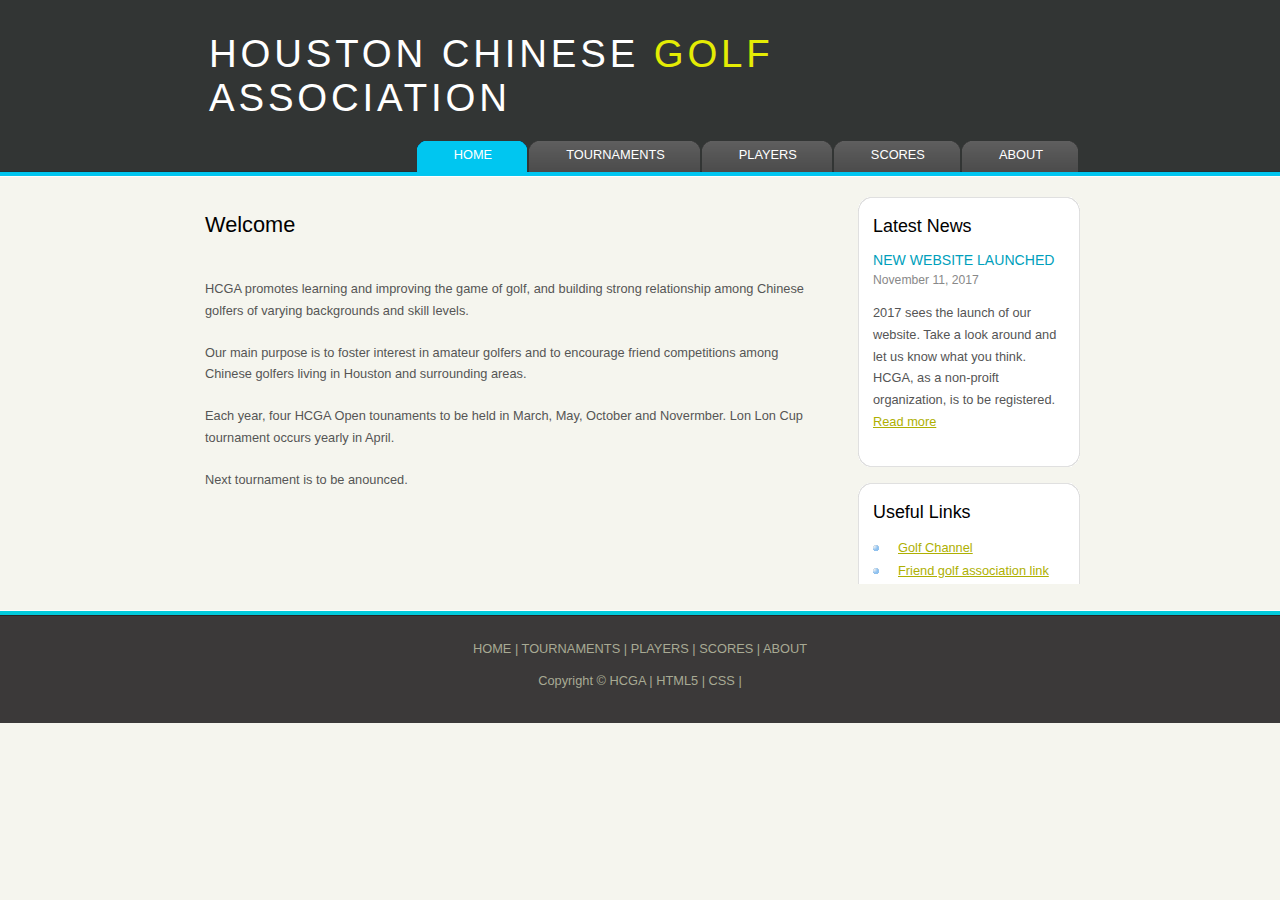
<file: hcgolf/index.html>
<!DOCTYPE HTML>
<html>

<head>
  <title>Houston Chinese Golf Association</title>
  <meta name="description" content="website description" />
  <meta name="keywords" content="website keywords, website keywords" />
  <meta http-equiv="content-type" content="text/html; charset=windows-1252" />
  <link rel="stylesheet" type="text/css" href="style/style.css" />
</head>

<body>
  <div id="main">
    <div id="header">
      <div id="logo">
        <div id="logo_text">
          <!-- class="logo_colour", allows you to change the colour of the text -->

          <h1><a href="index.html">HOUSTON CHINESE <span class="logo_colour"> GOLF </span>ASSOCIATION </a></h1>

           <!-- <<h2>Read. Discuss. Reward.</h2> -->
        </div>
      </div>
      <div id="menubar">
        <ul id="menu">
          <!-- put class="selected" in the li tag for the selected page - to highlight which page you're on -->
		  
         <li class="selected"><a href="index.html">HOME</a></li>  
          <li ><a href="tournaments.php">TOURNAMENTS</a></li>
		  <li><a href="players.html">PLAYERS</a></li>
		  <li><a href="scores.php">SCORES</a></li>
          <li><a href="about.html">ABOUT</a></li>
		  
        </ul>
      </div>
    </div>
    <div id="content_header"></div>
    <div id="site_content">
      <div id="sidebar_container">
        <div class="sidebar">
          <div class="sidebar_top"></div>
          <div class="sidebar_item">
            <!-- insert your sidebar items here -->
            <h3>Latest News</h3>
            <h4>New Website Launched</h4>
            <h5>November 11, 2017</h5>
            <p>2017 sees the launch of our website. Take a look around and let us know what 
			you think.<br />
            HCGA, as a non-proift organization, is to be registered. 
                  <a href="#">Read more</a></p>
          </div>
          <div class="sidebar_base"></div>
        </div>
        <div class="sidebar">
          <div class="sidebar_top"></div>
          <div class="sidebar_item">
            <h3>Useful Links</h3>
            <ul>
              <li><a href="http://www.golfchannel.com/">Golf Channel</a></li>
              <li><a href="http://www.golf.com/">Friend golf association link</a></li>
 
            </ul>
          </div>
		  
		  <!--
          <div class="sidebar_base"></div>
        </div>
		
		
        <div class="sidebar">
          <div class="sidebar_top"></div>
		  
          <div class="sidebar_item">
            <h3>Search</h3>
            <form method="post" action="#" id="search_form">
              <p>
                <input class="search" type="text" name="search_field" value="Enter keywords....." />
                <input name="search" type="image" style="border: 0; margin: 0 0 -9px 5px;" src="style/search.png" alt="Search" title="Search" />
              </p>
            </form>
          </div>
          <div class="sidebar_base"></div>
		  
		  -->
        </div>
      </div>
      <div id="content">
        <!-- insert the page content here -->
        <h1>Welcome </h1>
        <p>  
		<!--
		<a href="javascript:window.external.addFavorite('http://http://98.194.38.12:8080/hcgolf/index.html','Houston Chinese Golf Association');">
           Bookmark this page</a>.
                  -->
		</p>
        
		<p> 

HCGA promotes learning and improving the game of golf, and building strong relationship among Chinese golfers of varying backgrounds and skill levels.  </p>
       
                <p>Our main purpose is to foster interest in amateur golfers and to encourage friend competitions among Chinese golfers living in Houston and surrounding areas.
               </p>
		
  <p> Each year, four HCGA Open tounaments to be held in March, May, October and Novermber. Lon Lon Cup tournament occurs yearly in April.  </p> 

               <p>Next tournament is to be anounced.</p> 
    

             
		 
      </div>
    </div>
    <div id="content_footer"></div>
    <div id="footer">

      <p><a href="index.html">HOME</a> | 
	  
	 
	  <a href="tournaments.php">TOURNAMENTS </a> |
	   <a href="players.html">PLAYERS</a> | 
	    <a href="scores.php">SCORES</a> | 
	   <a href="about.html">ABOUT</a></p>
	   
	   
      <p>Copyright &copy; HCGA | <a href="https://www.w3.org/TR/html5/">HTML5</a> | 
	  <a href="https://www.w3schools.com/html/html_css.asp">CSS</a> |
	   
	   
    </div>
  </div>
</body>
</html>
</file>
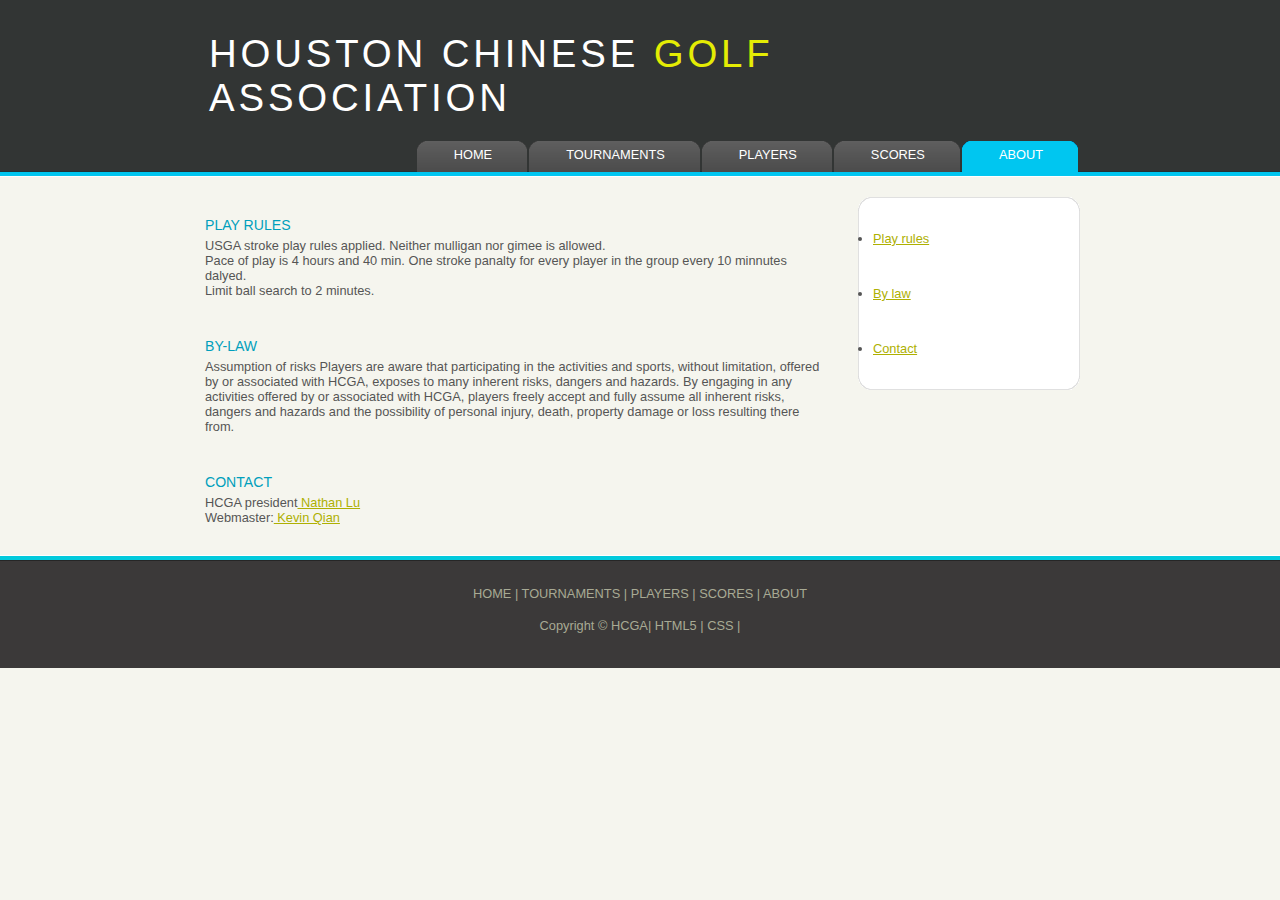
<file: hcgolf/about.html>
<!DOCTYPE HTML>
<html>

<head>
  <title>HOUSTON CHINESE GOLF ASSOCIATION</title>
  <meta name="description" content="website description" />
  <meta name="keywords" content="website keywords, website keywords" />
  <meta http-equiv="content-type" content="text/html; charset=windows-1252" />
  <link rel="stylesheet" type="text/css" href="style/style.css" />
</head>

<body>
  <div id="main">
    <div id="header">
      <div id="logo">
        <div id="logo_text">
          <!-- class="logo_colour", allows you to change the colour of the text -->
          <h1><a href="index.html">HOUSTON CHINESE <span class="logo_colour"> GOLF </span>ASSOCIATION </a></h1>
           <!-- <<h2>Read. Discuss. Reward.</h2> -->
        </div>
      </div>
      <div id="menubar">
        <ul id="menu">
          <!-- put class="selected" in the li tag for the selected page - to highlight which page you're on -->
		  
		   <li ><a href="index.html">HOME</a></li>  
          <li ><a href="tournaments.php">TOURNAMENTS</a></li>
		  <li><a href="players.html">PLAYERS</a></li>
		  <li ><a href="scores.php">SCORES</a></li>
          <li class="selected"><a href="about.html">ABOUT</a></li>
		  
        </ul>
      </div>
    </div>
    <div id="content_header"></div>
    <div id="site_content">
      <div id="sidebar_container">
        <div class="sidebar">
          <div class="sidebar_top"></div>
          <div class="sidebar_item">
            <!-- insert your sidebar items here 
            <h3>Latest News</h3>
            <h4>New Website Launched</h4>
          
            <h5>Play rules</h5> -->

            <p> <li> <a href="about.html">Play rules</a> </li></p> 
          <p> <li> <a href="about.html">By law</a> </li></p> 
          <p> <li> <a href="about.html">Contact</a> </li></p> 
          </div>
          <div class="sidebar_base"></div>
        </div>
      
         


         
      </div>
      <div id="content">

        <!-- insert the page content here -->
 
  <p>   <h4>Play rules</h4> 

  <li> USGA stroke play rules applied. Neither mulligan nor gimee is allowed.  </li>
<li> Pace of play is 4 hours and 40 min. One stroke panalty for every player in the group every 10 minnutes dalyed.  </li>
 <li> Limit ball search to 2 minutes. </li>
  </p>

  <p>   <h4>By-law</h4>   
<li>Assumption of risks
Players are aware that participating in the activities and sports, without limitation, offered by or associated with HCGA, exposes to many inherent risks, dangers and hazards. By engaging in any activities offered by or associated with HCGA, players freely accept and fully assume all inherent risks, dangers and hazards and the possibility of personal injury, death, property damage or loss resulting there from. </li>

 </p>

 <P>
 <h4>Contact </h4> 
 
 HCGA president<a href="mailto:nathan.y.lu@gmail.com"> Nathan Lu </a> <BR>
 Webmaster:<a href="mailto:youwen_qian@yahoo.com"> Kevin Qian</a></P>  
 
 
       
	 
                 
		 
      </div>
    </div>
    <div id="content_footer"></div>
    <div id="footer">
	
      <p><a href="index.html">HOME</a> | 
	  
	 
	  <a href="tournaments.php">TOURNAMENTS </a> |
	   <a href="players.html">PLAYERS</a> | 
	    <a href="scores.php">SCORES</a> | 
	   <a href="about.html">ABOUT</a></p>
	   
	   
      <p>Copyright &copy; HCGA| <a href="https://www.w3.org/TR/html5/">HTML5</a> | 
	  <a href="https://www.w3schools.com/html/html_css.asp">CSS</a> |
	   
	   
    </div>
  </div>
</body>
</html>
</file>
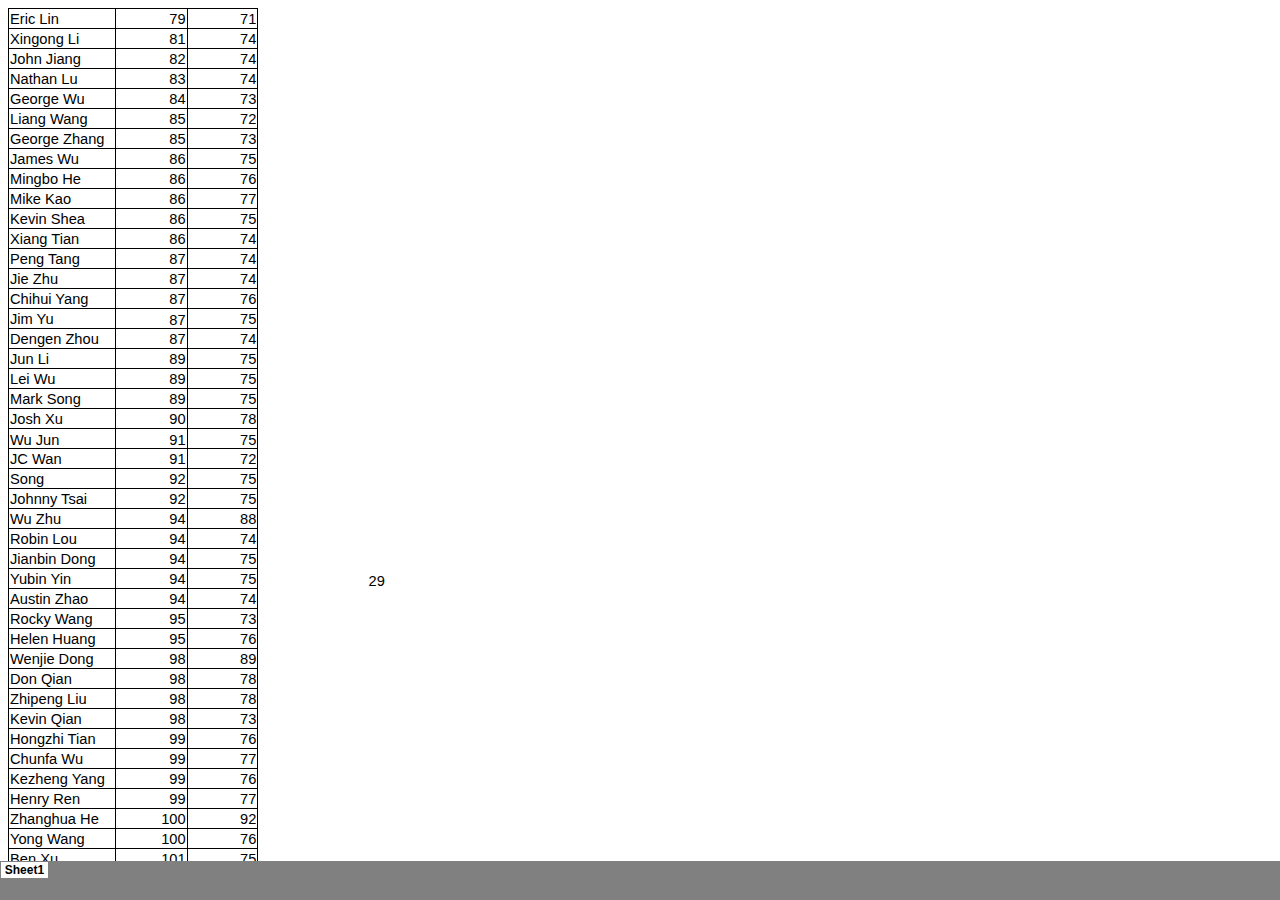
<file: hcgolf/Scores/score10212018.htm>
<html xmlns:v="urn:schemas-microsoft-com:vml"
xmlns:o="urn:schemas-microsoft-com:office:office"
xmlns:x="urn:schemas-microsoft-com:office:excel"
xmlns="http://www.w3.org/TR/REC-html40">

<head>
<meta name="Excel Workbook Frameset">
<meta http-equiv=Content-Type content="text/html; charset=windows-1252">
<meta name=ProgId content=Excel.Sheet>
<meta name=Generator content="Microsoft Excel 15">
<link rel=File-List href="score10212018_files/filelist.xml">
<![if !supportTabStrip]>
<link id="shLink" href="score10212018_files/sheet001.htm">

<link id="shLink">

<script language="JavaScript">
<!--
 var c_lTabs=1;

 var c_rgszSh=new Array(c_lTabs);
 c_rgszSh[0] = "Sheet1";



 var c_rgszClr=new Array(8);
 c_rgszClr[0]="window";
 c_rgszClr[1]="buttonface";
 c_rgszClr[2]="windowframe";
 c_rgszClr[3]="windowtext";
 c_rgszClr[4]="threedlightshadow";
 c_rgszClr[5]="threedhighlight";
 c_rgszClr[6]="threeddarkshadow";
 c_rgszClr[7]="threedshadow";

 var g_iShCur;
 var g_rglTabX=new Array(c_lTabs);

function fnGetIEVer()
{
 var ua=window.navigator.userAgent
 var msie=ua.indexOf("MSIE")
 if (msie>0 && window.navigator.platform=="Win32")
  return parseInt(ua.substring(msie+5,ua.indexOf(".", msie)));
 else
  return 0;
}

function fnBuildFrameset()
{
 var szHTML="<frameset rows=\"*,18\" border=0 width=0 frameborder=no framespacing=0>"+
  "<frame src=\""+document.all.item("shLink")[0].href+"\" name=\"frSheet\" noresize>"+
  "<frameset cols=\"54,*\" border=0 width=0 frameborder=no framespacing=0>"+
  "<frame src=\"\" name=\"frScroll\" marginwidth=0 marginheight=0 scrolling=no>"+
  "<frame src=\"\" name=\"frTabs\" marginwidth=0 marginheight=0 scrolling=no>"+
  "</frameset></frameset><plaintext>";

 with (document) {
  open("text/html","replace");
  write(szHTML);
  close();
 }

 fnBuildTabStrip();
}

function fnBuildTabStrip()
{
 var szHTML=
  "<html><head><style>.clScroll {font:8pt Courier New;color:"+c_rgszClr[6]+";cursor:default;line-height:10pt;}"+
  ".clScroll2 {font:10pt Arial;color:"+c_rgszClr[6]+";cursor:default;line-height:11pt;}</style></head>"+
  "<body onclick=\"event.returnValue=false;\" ondragstart=\"event.returnValue=false;\" onselectstart=\"event.returnValue=false;\" bgcolor="+c_rgszClr[4]+" topmargin=0 leftmargin=0><table cellpadding=0 cellspacing=0 width=100%>"+
  "<tr><td colspan=6 height=1 bgcolor="+c_rgszClr[2]+"></td></tr>"+
  "<tr><td style=\"font:1pt\">&nbsp;<td>"+
  "<td valign=top id=tdScroll class=\"clScroll\" onclick=\"parent.fnFastScrollTabs(0);\" onmouseover=\"parent.fnMouseOverScroll(0);\" onmouseout=\"parent.fnMouseOutScroll(0);\"><a>&#171;</a></td>"+
  "<td valign=top id=tdScroll class=\"clScroll2\" onclick=\"parent.fnScrollTabs(0);\" ondblclick=\"parent.fnScrollTabs(0);\" onmouseover=\"parent.fnMouseOverScroll(1);\" onmouseout=\"parent.fnMouseOutScroll(1);\"><a>&lt</a></td>"+
  "<td valign=top id=tdScroll class=\"clScroll2\" onclick=\"parent.fnScrollTabs(1);\" ondblclick=\"parent.fnScrollTabs(1);\" onmouseover=\"parent.fnMouseOverScroll(2);\" onmouseout=\"parent.fnMouseOutScroll(2);\"><a>&gt</a></td>"+
  "<td valign=top id=tdScroll class=\"clScroll\" onclick=\"parent.fnFastScrollTabs(1);\" onmouseover=\"parent.fnMouseOverScroll(3);\" onmouseout=\"parent.fnMouseOutScroll(3);\"><a>&#187;</a></td>"+
  "<td style=\"font:1pt\">&nbsp;<td></tr></table></body></html>";

 with (frames['frScroll'].document) {
  open("text/html","replace");
  write(szHTML);
  close();
 }

 szHTML =
  "<html><head>"+
  "<style>A:link,A:visited,A:active {text-decoration:none;"+"color:"+c_rgszClr[3]+";}"+
  ".clTab {cursor:hand;background:"+c_rgszClr[1]+";font:9pt Arial;padding-left:3px;padding-right:3px;text-align:center;}"+
  ".clBorder {background:"+c_rgszClr[2]+";font:1pt;}"+
  "</style></head><body onload=\"parent.fnInit();\" onselectstart=\"event.returnValue=false;\" ondragstart=\"event.returnValue=false;\" bgcolor="+c_rgszClr[4]+
  " topmargin=0 leftmargin=0><table id=tbTabs cellpadding=0 cellspacing=0>";

 var iCellCount=(c_lTabs+1)*2;

 var i;
 for (i=0;i<iCellCount;i+=2)
  szHTML+="<col width=1><col>";

 var iRow;
 for (iRow=0;iRow<6;iRow++) {

  szHTML+="<tr>";

  if (iRow==5)
   szHTML+="<td colspan="+iCellCount+"></td>";
  else {
   if (iRow==0) {
    for(i=0;i<iCellCount;i++)
     szHTML+="<td height=1 class=\"clBorder\"></td>";
   } else if (iRow==1) {
    for(i=0;i<c_lTabs;i++) {
     szHTML+="<td height=1 nowrap class=\"clBorder\">&nbsp;</td>";
     szHTML+=
      "<td id=tdTab height=1 nowrap class=\"clTab\" onmouseover=\"parent.fnMouseOverTab("+i+");\" onmouseout=\"parent.fnMouseOutTab("+i+");\">"+
      "<a href=\""+document.all.item("shLink")[i].href+"\" target=\"frSheet\" id=aTab>&nbsp;"+c_rgszSh[i]+"&nbsp;</a></td>";
    }
    szHTML+="<td id=tdTab height=1 nowrap class=\"clBorder\"><a id=aTab>&nbsp;</a></td><td width=100%></td>";
   } else if (iRow==2) {
    for (i=0;i<c_lTabs;i++)
     szHTML+="<td height=1></td><td height=1 class=\"clBorder\"></td>";
    szHTML+="<td height=1></td><td height=1></td>";
   } else if (iRow==3) {
    for (i=0;i<iCellCount;i++)
     szHTML+="<td height=1></td>";
   } else if (iRow==4) {
    for (i=0;i<c_lTabs;i++)
     szHTML+="<td height=1 width=1></td><td height=1></td>";
    szHTML+="<td height=1 width=1></td><td></td>";
   }
  }
  szHTML+="</tr>";
 }

 szHTML+="</table></body></html>";
 with (frames['frTabs'].document) {
  open("text/html","replace");
  charset=document.charset;
  write(szHTML);
  close();
 }
}

function fnInit()
{
 g_rglTabX[0]=0;
 var i;
 for (i=1;i<=c_lTabs;i++)
  with (frames['frTabs'].document.all.tbTabs.rows[1].cells[fnTabToCol(i-1)])
   g_rglTabX[i]=offsetLeft+offsetWidth-6;
}

function fnTabToCol(iTab)
{
 return 2*iTab+1;
}

function fnNextTab(fDir)
{
 var iNextTab=-1;
 var i;

 with (frames['frTabs'].document.body) {
  if (fDir==0) {
   if (scrollLeft>0) {
    for (i=0;i<c_lTabs&&g_rglTabX[i]<scrollLeft;i++);
    if (i<c_lTabs)
     iNextTab=i-1;
   }
  } else {
   if (g_rglTabX[c_lTabs]+6>offsetWidth+scrollLeft) {
    for (i=0;i<c_lTabs&&g_rglTabX[i]<=scrollLeft;i++);
    if (i<c_lTabs)
     iNextTab=i;
   }
  }
 }
 return iNextTab;
}

function fnScrollTabs(fDir)
{
 var iNextTab=fnNextTab(fDir);

 if (iNextTab>=0) {
  frames['frTabs'].scroll(g_rglTabX[iNextTab],0);
  return true;
 } else
  return false;
}

function fnFastScrollTabs(fDir)
{
 if (c_lTabs>16)
  frames['frTabs'].scroll(g_rglTabX[fDir?c_lTabs-1:0],0);
 else
  if (fnScrollTabs(fDir)>0) window.setTimeout("fnFastScrollTabs("+fDir+");",5);
}

function fnSetTabProps(iTab,fActive)
{
 var iCol=fnTabToCol(iTab);
 var i;

 if (iTab>=0) {
  with (frames['frTabs'].document.all) {
   with (tbTabs) {
    for (i=0;i<=4;i++) {
     with (rows[i]) {
      if (i==0)
       cells[iCol].style.background=c_rgszClr[fActive?0:2];
      else if (i>0 && i<4) {
       if (fActive) {
        cells[iCol-1].style.background=c_rgszClr[2];
        cells[iCol].style.background=c_rgszClr[0];
        cells[iCol+1].style.background=c_rgszClr[2];
       } else {
        if (i==1) {
         cells[iCol-1].style.background=c_rgszClr[2];
         cells[iCol].style.background=c_rgszClr[1];
         cells[iCol+1].style.background=c_rgszClr[2];
        } else {
         cells[iCol-1].style.background=c_rgszClr[4];
         cells[iCol].style.background=c_rgszClr[(i==2)?2:4];
         cells[iCol+1].style.background=c_rgszClr[4];
        }
       }
      } else
       cells[iCol].style.background=c_rgszClr[fActive?2:4];
     }
    }
   }
   with (aTab[iTab].style) {
    cursor=(fActive?"default":"hand");
    color=c_rgszClr[3];
   }
  }
 }
}

function fnMouseOverScroll(iCtl)
{
 frames['frScroll'].document.all.tdScroll[iCtl].style.color=c_rgszClr[7];
}

function fnMouseOutScroll(iCtl)
{
 frames['frScroll'].document.all.tdScroll[iCtl].style.color=c_rgszClr[6];
}

function fnMouseOverTab(iTab)
{
 if (iTab!=g_iShCur) {
  var iCol=fnTabToCol(iTab);
  with (frames['frTabs'].document.all) {
   tdTab[iTab].style.background=c_rgszClr[5];
  }
 }
}

function fnMouseOutTab(iTab)
{
 if (iTab>=0) {
  var elFrom=frames['frTabs'].event.srcElement;
  var elTo=frames['frTabs'].event.toElement;

  if ((!elTo) ||
   (elFrom.tagName==elTo.tagName) ||
   (elTo.tagName=="A" && elTo.parentElement!=elFrom) ||
   (elFrom.tagName=="A" && elFrom.parentElement!=elTo)) {

   if (iTab!=g_iShCur) {
    with (frames['frTabs'].document.all) {
     tdTab[iTab].style.background=c_rgszClr[1];
    }
   }
  }
 }
}

function fnSetActiveSheet(iSh)
{
 if (iSh!=g_iShCur) {
  fnSetTabProps(g_iShCur,false);
  fnSetTabProps(iSh,true);
  g_iShCur=iSh;
 }
}

 window.g_iIEVer=fnGetIEVer();
 if (window.g_iIEVer>=4)
  fnBuildFrameset();
//-->
</script>
<![endif]><!--[if gte mso 9]><xml>
 <x:ExcelWorkbook>
  <x:ExcelWorksheets>
   <x:ExcelWorksheet>
    <x:Name>Sheet1</x:Name>
    <x:WorksheetSource HRef="score10212018_files/sheet001.htm"/>
   </x:ExcelWorksheet>
  </x:ExcelWorksheets>
  <x:Stylesheet HRef="score10212018_files/stylesheet.css"/>
  <x:WindowHeight>12030</x:WindowHeight>
  <x:WindowWidth>27975</x:WindowWidth>
  <x:WindowTopX>0</x:WindowTopX>
  <x:WindowTopY>0</x:WindowTopY>
  <x:ProtectStructure>False</x:ProtectStructure>
  <x:ProtectWindows>False</x:ProtectWindows>
 </x:ExcelWorkbook>
</xml><![endif]-->
</head>

<frameset rows="*,39" border=0 width=0 frameborder=no framespacing=0>
 <frame src="score10212018_files/sheet001.htm" name="frSheet">
 <frame src="score10212018_files/tabstrip.htm" name="frTabs" marginwidth=0 marginheight=0>
 <noframes>
  <body>
   <p>This page uses frames, but your browser doesn't support them.</p>
  </body>
 </noframes>
</frameset>
</html>
</file>
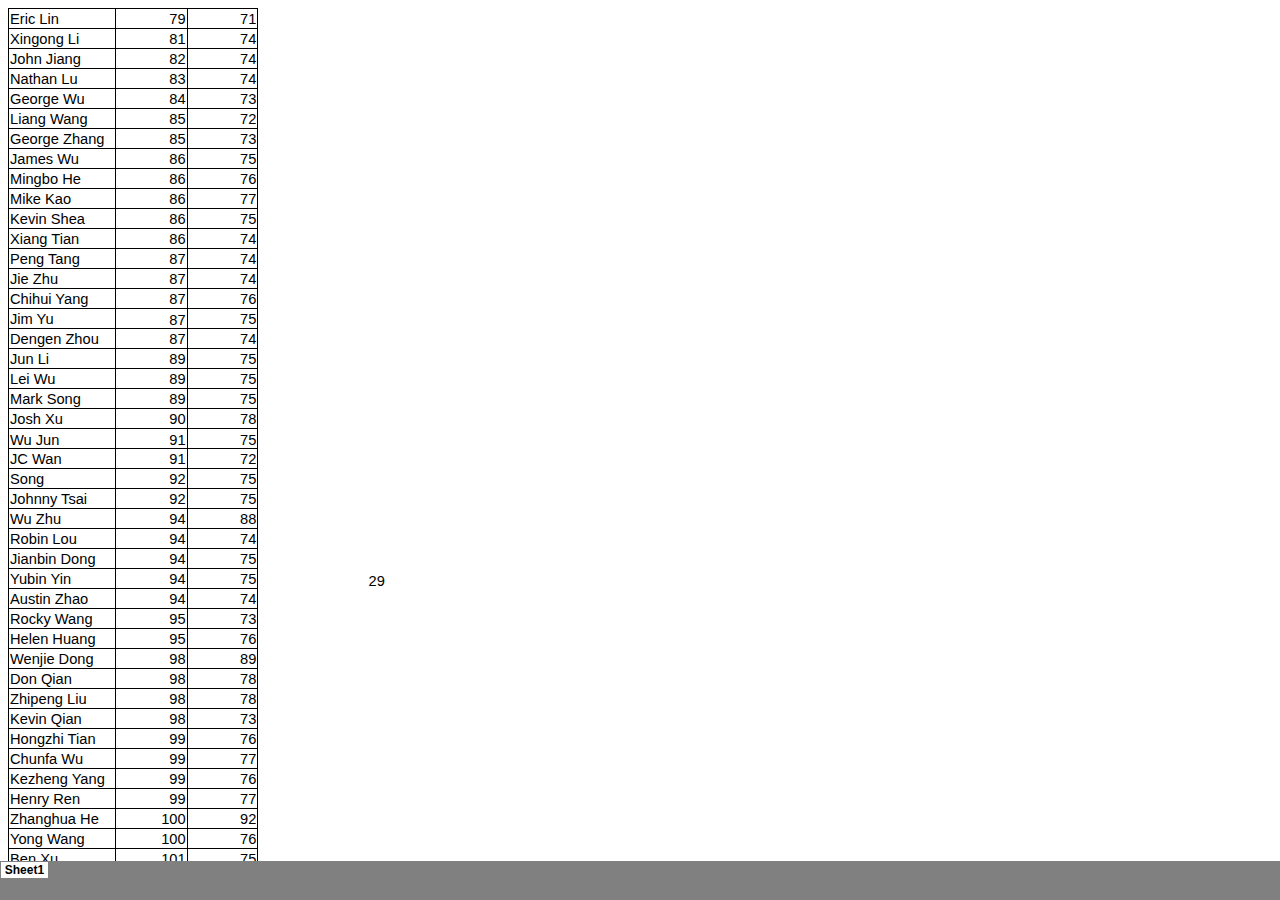
<file: hcgolf/Scores/score10212018_files/sheet001.htm>
<html xmlns:v="urn:schemas-microsoft-com:vml"
xmlns:o="urn:schemas-microsoft-com:office:office"
xmlns:x="urn:schemas-microsoft-com:office:excel"
xmlns="http://www.w3.org/TR/REC-html40">

<head>
<meta http-equiv=Content-Type content="text/html; charset=windows-1252">
<meta name=ProgId content=Excel.Sheet>
<meta name=Generator content="Microsoft Excel 15">
<link id=Main-File rel=Main-File href="../score10212018.htm">
<link rel=File-List href=filelist.xml>
<link rel=Stylesheet href=stylesheet.css>
<style>
<!--table
	{mso-displayed-decimal-separator:"\.";
	mso-displayed-thousand-separator:"\,";}
@page
	{margin:.75in .7in .75in .7in;
	mso-header-margin:.3in;
	mso-footer-margin:.3in;}
-->
</style>
<![if !supportTabStrip]><script language="JavaScript">
<!--
function fnUpdateTabs()
 {
  if (parent.window.g_iIEVer>=4) {
   if (parent.document.readyState=="complete"
    && parent.frames['frTabs'].document.readyState=="complete")
   parent.fnSetActiveSheet(0);
  else
   window.setTimeout("fnUpdateTabs();",150);
 }
}

if (window.name!="frSheet")
 window.location.replace("../score10212018.htm");
else
 fnUpdateTabs();
//-->
</script>
<![endif]>
</head>

<body link="#0563C1" vlink="#954F72">

<table border=0 cellpadding=0 cellspacing=0 width=378 style='border-collapse:
 collapse;table-layout:fixed;width:283pt'>
 <col width=107 style='mso-width-source:userset;mso-width-alt:3913;width:80pt'>
 <col width=72 style='mso-width-source:userset;mso-width-alt:2633;width:54pt'>
 <col width=71 style='mso-width-source:userset;mso-width-alt:2596;width:53pt'>
 <col width=64 span=2 style='width:48pt'>
 <tr height=20 style='height:15.0pt'>
  <td height=20 class=xl65 width=107 style='height:15.0pt;width:80pt'>Eric Lin</td>
  <td class=xl65 align=right width=72 style='border-left:none;width:54pt'>79</td>
  <td class=xl65 align=right width=71 style='border-left:none;width:53pt'>71</td>
  <td width=64 style='width:48pt'></td>
  <td width=64 style='width:48pt'></td>
 </tr>
 <tr height=20 style='height:15.0pt'>
  <td height=20 class=xl65 width=107 style='height:15.0pt;border-top:none;
  width:80pt'>Xingong Li</td>
  <td class=xl65 align=right width=72 style='border-top:none;border-left:none;
  width:54pt'>81</td>
  <td class=xl65 align=right width=71 style='border-top:none;border-left:none;
  width:53pt'>74</td>
  <td colspan=2 style='mso-ignore:colspan'></td>
 </tr>
 <tr height=20 style='height:15.0pt'>
  <td height=20 class=xl65 width=107 style='height:15.0pt;border-top:none;
  width:80pt'>John Jiang</td>
  <td class=xl65 align=right width=72 style='border-top:none;border-left:none;
  width:54pt'>82</td>
  <td class=xl65 align=right width=71 style='border-top:none;border-left:none;
  width:53pt'>74</td>
  <td colspan=2 style='mso-ignore:colspan'></td>
 </tr>
 <tr height=20 style='height:15.0pt'>
  <td height=20 class=xl65 width=107 style='height:15.0pt;border-top:none;
  width:80pt'>Nathan Lu</td>
  <td class=xl65 align=right width=72 style='border-top:none;border-left:none;
  width:54pt'>83</td>
  <td class=xl65 align=right width=71 style='border-top:none;border-left:none;
  width:53pt'>74</td>
  <td colspan=2 style='mso-ignore:colspan'></td>
 </tr>
 <tr height=20 style='height:15.0pt'>
  <td height=20 class=xl65 width=107 style='height:15.0pt;border-top:none;
  width:80pt'>George Wu</td>
  <td class=xl65 align=right width=72 style='border-top:none;border-left:none;
  width:54pt'>84</td>
  <td class=xl65 align=right width=71 style='border-top:none;border-left:none;
  width:53pt'>73</td>
  <td colspan=2 style='mso-ignore:colspan'></td>
 </tr>
 <tr height=20 style='height:15.0pt'>
  <td height=20 class=xl65 width=107 style='height:15.0pt;border-top:none;
  width:80pt'>Liang Wang</td>
  <td class=xl65 align=right width=72 style='border-top:none;border-left:none;
  width:54pt'>85</td>
  <td class=xl65 align=right width=71 style='border-top:none;border-left:none;
  width:53pt'>72</td>
  <td colspan=2 style='mso-ignore:colspan'></td>
 </tr>
 <tr height=20 style='height:15.0pt'>
  <td height=20 class=xl65 width=107 style='height:15.0pt;border-top:none;
  width:80pt'>George Zhang</td>
  <td class=xl65 align=right width=72 style='border-top:none;border-left:none;
  width:54pt'>85</td>
  <td class=xl65 align=right width=71 style='border-top:none;border-left:none;
  width:53pt'>73</td>
  <td colspan=2 style='mso-ignore:colspan'></td>
 </tr>
 <tr height=20 style='height:15.0pt'>
  <td height=20 class=xl65 width=107 style='height:15.0pt;border-top:none;
  width:80pt'>James Wu</td>
  <td class=xl65 align=right width=72 style='border-top:none;border-left:none;
  width:54pt'>86</td>
  <td class=xl65 align=right width=71 style='border-top:none;border-left:none;
  width:53pt'>75</td>
  <td colspan=2 style='mso-ignore:colspan'></td>
 </tr>
 <tr height=20 style='height:15.0pt'>
  <td height=20 class=xl65 width=107 style='height:15.0pt;border-top:none;
  width:80pt'>Mingbo He</td>
  <td class=xl65 align=right width=72 style='border-top:none;border-left:none;
  width:54pt'>86</td>
  <td class=xl65 align=right width=71 style='border-top:none;border-left:none;
  width:53pt'>76</td>
  <td colspan=2 style='mso-ignore:colspan'></td>
 </tr>
 <tr height=20 style='height:15.0pt'>
  <td height=20 class=xl65 width=107 style='height:15.0pt;border-top:none;
  width:80pt'>Mike Kao</td>
  <td class=xl65 align=right width=72 style='border-top:none;border-left:none;
  width:54pt'>86</td>
  <td class=xl65 align=right width=71 style='border-top:none;border-left:none;
  width:53pt'>77</td>
  <td colspan=2 style='mso-ignore:colspan'></td>
 </tr>
 <tr height=20 style='height:15.0pt'>
  <td height=20 class=xl65 width=107 style='height:15.0pt;border-top:none;
  width:80pt'>Kevin Shea</td>
  <td class=xl65 align=right width=72 style='border-top:none;border-left:none;
  width:54pt'>86</td>
  <td class=xl65 align=right width=71 style='border-top:none;border-left:none;
  width:53pt'>75</td>
  <td colspan=2 style='mso-ignore:colspan'></td>
 </tr>
 <tr height=20 style='height:15.0pt'>
  <td height=20 class=xl65 width=107 style='height:15.0pt;border-top:none;
  width:80pt'>Xiang Tian</td>
  <td class=xl65 align=right width=72 style='border-top:none;border-left:none;
  width:54pt'>86</td>
  <td class=xl65 align=right width=71 style='border-top:none;border-left:none;
  width:53pt'>74</td>
  <td colspan=2 style='mso-ignore:colspan'></td>
 </tr>
 <tr height=20 style='height:15.0pt'>
  <td height=20 class=xl65 width=107 style='height:15.0pt;border-top:none;
  width:80pt'>Peng Tang</td>
  <td class=xl65 align=right width=72 style='border-top:none;border-left:none;
  width:54pt'>87</td>
  <td class=xl65 align=right width=71 style='border-top:none;border-left:none;
  width:53pt'>74</td>
  <td colspan=2 style='mso-ignore:colspan'></td>
 </tr>
 <tr height=20 style='height:15.0pt'>
  <td height=20 class=xl65 width=107 style='height:15.0pt;border-top:none;
  width:80pt'>Jie Zhu</td>
  <td class=xl65 align=right width=72 style='border-top:none;border-left:none;
  width:54pt'>87</td>
  <td class=xl65 align=right width=71 style='border-top:none;border-left:none;
  width:53pt'>74</td>
  <td colspan=2 style='mso-ignore:colspan'></td>
 </tr>
 <tr height=20 style='height:15.0pt'>
  <td height=20 class=xl65 width=107 style='height:15.0pt;border-top:none;
  width:80pt'>Chihui Yang</td>
  <td class=xl65 align=right width=72 style='border-top:none;border-left:none;
  width:54pt'>87</td>
  <td class=xl65 align=right width=71 style='border-top:none;border-left:none;
  width:53pt'>76</td>
  <td colspan=2 style='mso-ignore:colspan'></td>
 </tr>
 <tr height=20 style='height:15.0pt'>
  <td height=20 class=xl65 width=107 style='height:15.0pt;border-top:none;
  width:80pt'>Jim Yu</td>
  <td class=xl66 align=right style='border-top:none;border-left:none'>87</td>
  <td class=xl65 align=right width=71 style='border-top:none;border-left:none;
  width:53pt'>75</td>
  <td colspan=2 style='mso-ignore:colspan'></td>
 </tr>
 <tr height=20 style='height:15.0pt'>
  <td height=20 class=xl65 width=107 style='height:15.0pt;border-top:none;
  width:80pt'>Dengen Zhou</td>
  <td class=xl65 align=right width=72 style='border-top:none;border-left:none;
  width:54pt'>87</td>
  <td class=xl65 align=right width=71 style='border-top:none;border-left:none;
  width:53pt'>74</td>
  <td colspan=2 style='mso-ignore:colspan'></td>
 </tr>
 <tr height=20 style='height:15.0pt'>
  <td height=20 class=xl65 width=107 style='height:15.0pt;border-top:none;
  width:80pt'>Jun Li</td>
  <td class=xl65 align=right width=72 style='border-top:none;border-left:none;
  width:54pt'>89</td>
  <td class=xl65 align=right width=71 style='border-top:none;border-left:none;
  width:53pt'>75</td>
  <td colspan=2 style='mso-ignore:colspan'></td>
 </tr>
 <tr height=20 style='height:15.0pt'>
  <td height=20 class=xl65 width=107 style='height:15.0pt;border-top:none;
  width:80pt'>Lei Wu</td>
  <td class=xl65 align=right width=72 style='border-top:none;border-left:none;
  width:54pt'>89</td>
  <td class=xl65 align=right width=71 style='border-top:none;border-left:none;
  width:53pt'>75</td>
  <td colspan=2 style='mso-ignore:colspan'></td>
 </tr>
 <tr height=20 style='height:15.0pt'>
  <td height=20 class=xl65 width=107 style='height:15.0pt;border-top:none;
  width:80pt'>Mark Song</td>
  <td class=xl65 align=right width=72 style='border-top:none;border-left:none;
  width:54pt'>89</td>
  <td class=xl65 align=right width=71 style='border-top:none;border-left:none;
  width:53pt'>75</td>
  <td colspan=2 style='mso-ignore:colspan'></td>
 </tr>
 <tr height=20 style='height:15.0pt'>
  <td height=20 class=xl65 width=107 style='height:15.0pt;border-top:none;
  width:80pt'>Josh Xu</td>
  <td class=xl65 align=right width=72 style='border-top:none;border-left:none;
  width:54pt'>90</td>
  <td class=xl65 align=right width=71 style='border-top:none;border-left:none;
  width:53pt'>78</td>
  <td colspan=2 style='mso-ignore:colspan'></td>
 </tr>
 <tr height=20 style='height:15.0pt'>
  <td height=20 class=xl66 style='height:15.0pt;border-top:none'>Wu Jun</td>
  <td class=xl66 align=right style='border-top:none;border-left:none'>91</td>
  <td class=xl66 align=right style='border-top:none;border-left:none'>75</td>
  <td colspan=2 style='mso-ignore:colspan'></td>
 </tr>
 <tr height=20 style='height:15.0pt'>
  <td height=20 class=xl65 width=107 style='height:15.0pt;border-top:none;
  width:80pt'>JC Wan</td>
  <td class=xl65 align=right width=72 style='border-top:none;border-left:none;
  width:54pt'>91</td>
  <td class=xl65 align=right width=71 style='border-top:none;border-left:none;
  width:53pt'>72</td>
  <td colspan=2 style='mso-ignore:colspan'></td>
 </tr>
 <tr height=20 style='height:15.0pt'>
  <td height=20 class=xl65 width=107 style='height:15.0pt;border-top:none;
  width:80pt'>Song</td>
  <td class=xl65 align=right width=72 style='border-top:none;border-left:none;
  width:54pt'>92</td>
  <td class=xl65 align=right width=71 style='border-top:none;border-left:none;
  width:53pt'>75</td>
  <td colspan=2 style='mso-ignore:colspan'></td>
 </tr>
 <tr height=20 style='height:15.0pt'>
  <td height=20 class=xl65 width=107 style='height:15.0pt;border-top:none;
  width:80pt'>Johnny Tsai</td>
  <td class=xl65 align=right width=72 style='border-top:none;border-left:none;
  width:54pt'>92</td>
  <td class=xl65 align=right width=71 style='border-top:none;border-left:none;
  width:53pt'>75</td>
  <td colspan=2 style='mso-ignore:colspan'></td>
 </tr>
 <tr height=20 style='height:15.0pt'>
  <td height=20 class=xl65 width=107 style='height:15.0pt;border-top:none;
  width:80pt'>Wu Zhu</td>
  <td class=xl65 align=right width=72 style='border-top:none;border-left:none;
  width:54pt'>94</td>
  <td class=xl65 align=right width=71 style='border-top:none;border-left:none;
  width:53pt'>88</td>
  <td colspan=2 style='mso-ignore:colspan'></td>
 </tr>
 <tr height=20 style='height:15.0pt'>
  <td height=20 class=xl65 width=107 style='height:15.0pt;border-top:none;
  width:80pt'>Robin Lou</td>
  <td class=xl65 align=right width=72 style='border-top:none;border-left:none;
  width:54pt'>94</td>
  <td class=xl65 align=right width=71 style='border-top:none;border-left:none;
  width:53pt'>74</td>
  <td colspan=2 style='mso-ignore:colspan'></td>
 </tr>
 <tr height=20 style='height:15.0pt'>
  <td height=20 class=xl65 width=107 style='height:15.0pt;border-top:none;
  width:80pt'>Jianbin Dong</td>
  <td class=xl65 align=right width=72 style='border-top:none;border-left:none;
  width:54pt'>94</td>
  <td class=xl65 align=right width=71 style='border-top:none;border-left:none;
  width:53pt'>75</td>
  <td colspan=2 style='mso-ignore:colspan'></td>
 </tr>
 <tr height=20 style='height:15.0pt'>
  <td height=20 class=xl65 width=107 style='height:15.0pt;border-top:none;
  width:80pt'>Yubin Yin</td>
  <td class=xl65 align=right width=72 style='border-top:none;border-left:none;
  width:54pt'>94</td>
  <td class=xl65 align=right width=71 style='border-top:none;border-left:none;
  width:53pt'>75</td>
  <td></td>
  <td align=right>29</td>
 </tr>
 <tr height=20 style='height:15.0pt'>
  <td height=20 class=xl65 width=107 style='height:15.0pt;border-top:none;
  width:80pt'>Austin Zhao</td>
  <td class=xl65 align=right width=72 style='border-top:none;border-left:none;
  width:54pt'>94</td>
  <td class=xl65 align=right width=71 style='border-top:none;border-left:none;
  width:53pt'>74</td>
  <td colspan=2 style='mso-ignore:colspan'></td>
 </tr>
 <tr height=20 style='height:15.0pt'>
  <td height=20 class=xl65 width=107 style='height:15.0pt;border-top:none;
  width:80pt'>Rocky Wang</td>
  <td class=xl65 align=right width=72 style='border-top:none;border-left:none;
  width:54pt'>95</td>
  <td class=xl65 align=right width=71 style='border-top:none;border-left:none;
  width:53pt'>73</td>
  <td colspan=2 style='mso-ignore:colspan'></td>
 </tr>
 <tr height=20 style='height:15.0pt'>
  <td height=20 class=xl65 width=107 style='height:15.0pt;border-top:none;
  width:80pt'>Helen Huang</td>
  <td class=xl65 align=right width=72 style='border-top:none;border-left:none;
  width:54pt'>95</td>
  <td class=xl65 align=right width=71 style='border-top:none;border-left:none;
  width:53pt'>76</td>
  <td colspan=2 style='mso-ignore:colspan'></td>
 </tr>
 <tr height=20 style='height:15.0pt'>
  <td height=20 class=xl65 width=107 style='height:15.0pt;border-top:none;
  width:80pt'>Wenjie Dong</td>
  <td class=xl65 align=right width=72 style='border-top:none;border-left:none;
  width:54pt'>98</td>
  <td class=xl65 align=right width=71 style='border-top:none;border-left:none;
  width:53pt'>89</td>
  <td colspan=2 style='mso-ignore:colspan'></td>
 </tr>
 <tr height=20 style='height:15.0pt'>
  <td height=20 class=xl65 width=107 style='height:15.0pt;border-top:none;
  width:80pt'>Don Qian</td>
  <td class=xl65 align=right width=72 style='border-top:none;border-left:none;
  width:54pt'>98</td>
  <td class=xl65 align=right width=71 style='border-top:none;border-left:none;
  width:53pt'>78</td>
  <td colspan=2 style='mso-ignore:colspan'></td>
 </tr>
 <tr height=20 style='height:15.0pt'>
  <td height=20 class=xl65 width=107 style='height:15.0pt;border-top:none;
  width:80pt'>Zhipeng Liu</td>
  <td class=xl65 align=right width=72 style='border-top:none;border-left:none;
  width:54pt'>98</td>
  <td class=xl65 align=right width=71 style='border-top:none;border-left:none;
  width:53pt'>78</td>
  <td colspan=2 style='mso-ignore:colspan'></td>
 </tr>
 <tr height=20 style='height:15.0pt'>
  <td height=20 class=xl65 width=107 style='height:15.0pt;border-top:none;
  width:80pt'>Kevin Qian</td>
  <td class=xl65 align=right width=72 style='border-top:none;border-left:none;
  width:54pt'>98</td>
  <td class=xl65 align=right width=71 style='border-top:none;border-left:none;
  width:53pt'>73</td>
  <td colspan=2 style='mso-ignore:colspan'></td>
 </tr>
 <tr height=20 style='height:15.0pt'>
  <td height=20 class=xl65 width=107 style='height:15.0pt;border-top:none;
  width:80pt'>Hongzhi Tian</td>
  <td class=xl65 align=right width=72 style='border-top:none;border-left:none;
  width:54pt'>99</td>
  <td class=xl65 align=right width=71 style='border-top:none;border-left:none;
  width:53pt'>76</td>
  <td colspan=2 style='mso-ignore:colspan'></td>
 </tr>
 <tr height=20 style='height:15.0pt'>
  <td height=20 class=xl65 width=107 style='height:15.0pt;border-top:none;
  width:80pt'>Chunfa Wu</td>
  <td class=xl65 align=right width=72 style='border-top:none;border-left:none;
  width:54pt'>99</td>
  <td class=xl65 align=right width=71 style='border-top:none;border-left:none;
  width:53pt'>77</td>
  <td colspan=2 style='mso-ignore:colspan'></td>
 </tr>
 <tr height=20 style='height:15.0pt'>
  <td height=20 class=xl65 width=107 style='height:15.0pt;border-top:none;
  width:80pt'>Kezheng Yang</td>
  <td class=xl65 align=right width=72 style='border-top:none;border-left:none;
  width:54pt'>99</td>
  <td class=xl65 align=right width=71 style='border-top:none;border-left:none;
  width:53pt'>76</td>
  <td colspan=2 style='mso-ignore:colspan'></td>
 </tr>
 <tr height=20 style='height:15.0pt'>
  <td height=20 class=xl65 width=107 style='height:15.0pt;border-top:none;
  width:80pt'>Henry Ren</td>
  <td class=xl65 align=right width=72 style='border-top:none;border-left:none;
  width:54pt'>99</td>
  <td class=xl65 align=right width=71 style='border-top:none;border-left:none;
  width:53pt'>77</td>
  <td colspan=2 style='mso-ignore:colspan'></td>
 </tr>
 <tr height=20 style='height:15.0pt'>
  <td height=20 class=xl65 width=107 style='height:15.0pt;border-top:none;
  width:80pt'>Zhanghua He</td>
  <td class=xl65 align=right width=72 style='border-top:none;border-left:none;
  width:54pt'>100</td>
  <td class=xl65 align=right width=71 style='border-top:none;border-left:none;
  width:53pt'>92</td>
  <td colspan=2 style='mso-ignore:colspan'></td>
 </tr>
 <tr height=20 style='height:15.0pt'>
  <td height=20 class=xl65 width=107 style='height:15.0pt;border-top:none;
  width:80pt'>Yong Wang</td>
  <td class=xl65 align=right width=72 style='border-top:none;border-left:none;
  width:54pt'>100</td>
  <td class=xl65 align=right width=71 style='border-top:none;border-left:none;
  width:53pt'>76</td>
  <td colspan=2 style='mso-ignore:colspan'></td>
 </tr>
 <tr height=20 style='height:15.0pt'>
  <td height=20 class=xl65 width=107 style='height:15.0pt;border-top:none;
  width:80pt'>Ben Xu</td>
  <td class=xl65 align=right width=72 style='border-top:none;border-left:none;
  width:54pt'>101</td>
  <td class=xl65 align=right width=71 style='border-top:none;border-left:none;
  width:53pt'>75</td>
  <td colspan=2 style='mso-ignore:colspan'></td>
 </tr>
 <tr height=20 style='height:15.0pt'>
  <td height=20 class=xl65 width=107 style='height:15.0pt;border-top:none;
  width:80pt'>Zhixiong Huang</td>
  <td class=xl65 align=right width=72 style='border-top:none;border-left:none;
  width:54pt'>101</td>
  <td class=xl65 align=right width=71 style='border-top:none;border-left:none;
  width:53pt'>89</td>
  <td colspan=2 style='mso-ignore:colspan'></td>
 </tr>
 <tr height=20 style='height:15.0pt'>
  <td height=20 class=xl65 width=107 style='height:15.0pt;border-top:none;
  width:80pt'>Zhonglin Li</td>
  <td class=xl67 align=right width=72 style='border-left:none;width:54pt'>102</td>
  <td class=xl67 align=right width=71 style='border-left:none;width:53pt'>75</td>
  <td colspan=2 style='mso-ignore:colspan'></td>
 </tr>
 <tr height=20 style='height:15.0pt'>
  <td height=20 class=xl65 width=107 style='height:15.0pt;border-top:none;
  width:80pt'>Sheena</td>
  <td class=xl68 align=right width=72 style='width:54pt'>102</td>
  <td class=xl69 align=right width=71 style='width:53pt'>76</td>
  <td colspan=2 style='mso-ignore:colspan'></td>
 </tr>
 <tr height=20 style='height:15.0pt'>
  <td height=20 class=xl65 width=107 style='height:15.0pt;border-top:none;
  width:80pt'>Vicky</td>
  <td class=xl67 align=right width=72 style='border-left:none;width:54pt'>103</td>
  <td class=xl67 align=right width=71 style='border-left:none;width:53pt'>75</td>
  <td colspan=2 style='mso-ignore:colspan'></td>
 </tr>
 <tr height=20 style='height:15.0pt'>
  <td height=20 class=xl65 width=107 style='height:15.0pt;border-top:none;
  width:80pt'>Jasmine Peng</td>
  <td class=xl67 align=right width=72 style='border-left:none;width:54pt'>103</td>
  <td class=xl69 align=right width=71 style='border-left:none;width:53pt'>77</td>
  <td colspan=2 style='mso-ignore:colspan'></td>
 </tr>
 <tr height=20 style='height:15.0pt'>
  <td height=20 class=xl65 width=107 style='height:15.0pt;border-top:none;
  width:80pt'>Chengbin Peng</td>
  <td class=xl67 align=right width=72 style='border-left:none;width:54pt'>104</td>
  <td class=xl69 align=right width=71 style='border-left:none;width:53pt'>73</td>
  <td colspan=2 style='mso-ignore:colspan'></td>
 </tr>
 <tr height=20 style='height:15.0pt'>
  <td height=20 class=xl65 width=107 style='height:15.0pt;border-top:none;
  width:80pt'>Bo Bi</td>
  <td class=xl67 align=right width=72 style='border-left:none;width:54pt'>105</td>
  <td class=xl69 align=right width=71 style='border-left:none;width:53pt'>76</td>
  <td colspan=2 style='mso-ignore:colspan'></td>
 </tr>
 <tr height=20 style='height:15.0pt'>
  <td height=20 class=xl65 width=107 style='height:15.0pt;border-top:none;
  width:80pt'>Ninya Chen</td>
  <td class=xl67 align=right width=72 style='border-left:none;width:54pt'>105</td>
  <td class=xl69 align=right width=71 style='border-left:none;width:53pt'>76</td>
  <td colspan=2 style='mso-ignore:colspan'></td>
 </tr>
 <tr height=20 style='height:15.0pt'>
  <td height=20 class=xl66 style='height:15.0pt;border-top:none'>Haiping Wang</td>
  <td class=xl70 align=right style='border-left:none'>105</td>
  <td class=xl71 align=right style='border-left:none'>74</td>
  <td colspan=2 style='mso-ignore:colspan'></td>
 </tr>
 <tr height=20 style='height:15.0pt'>
  <td height=20 class=xl65 width=107 style='height:15.0pt;border-top:none;
  width:80pt'>Ryan Tan</td>
  <td class=xl67 align=right width=72 style='border-left:none;width:54pt'>106</td>
  <td class=xl69 align=right width=71 style='border-left:none;width:53pt'>76</td>
  <td colspan=2 style='mso-ignore:colspan'></td>
 </tr>
 <tr height=20 style='height:15.0pt'>
  <td height=20 class=xl66 style='height:15.0pt;border-top:none'>Kevin Wu</td>
  <td class=xl70 align=right style='border-left:none'>109</td>
  <td class=xl71 align=right style='border-left:none'>80</td>
  <td colspan=2 style='mso-ignore:colspan'></td>
 </tr>
 <tr height=20 style='height:15.0pt'>
  <td height=20 class=xl65 width=107 style='height:15.0pt;border-top:none;
  width:80pt'>Guiming Liu</td>
  <td class=xl67 align=right width=72 style='border-left:none;width:54pt'>109</td>
  <td class=xl71 align=right style='border-left:none'>79</td>
  <td colspan=2 style='mso-ignore:colspan'></td>
 </tr>
 <tr height=20 style='height:15.0pt'>
  <td height=20 class=xl72 width=107 style='height:15.0pt;border-top:none;
  width:80pt'><s style='visibility:hidden;mso-ignore:visibility'>&nbsp;</s></td>
  <td class=xl73 width=72 style='border-left:none;width:54pt'><s
  style='visibility:hidden;mso-ignore:visibility'>&nbsp;</s></td>
  <td class=xl74 width=71 style='border-left:none;width:53pt'><s
  style='visibility:hidden;mso-ignore:visibility'>&nbsp;</s></td>
  <td colspan=2 style='mso-ignore:colspan'></td>
 </tr>
 <![if supportMisalignedColumns]>
 <tr height=0 style='display:none'>
  <td width=107 style='width:80pt'></td>
  <td width=72 style='width:54pt'></td>
  <td width=71 style='width:53pt'></td>
  <td width=64 style='width:48pt'></td>
  <td width=64 style='width:48pt'></td>
 </tr>
 <![endif]>
</table>

</body>

</html>
</file>
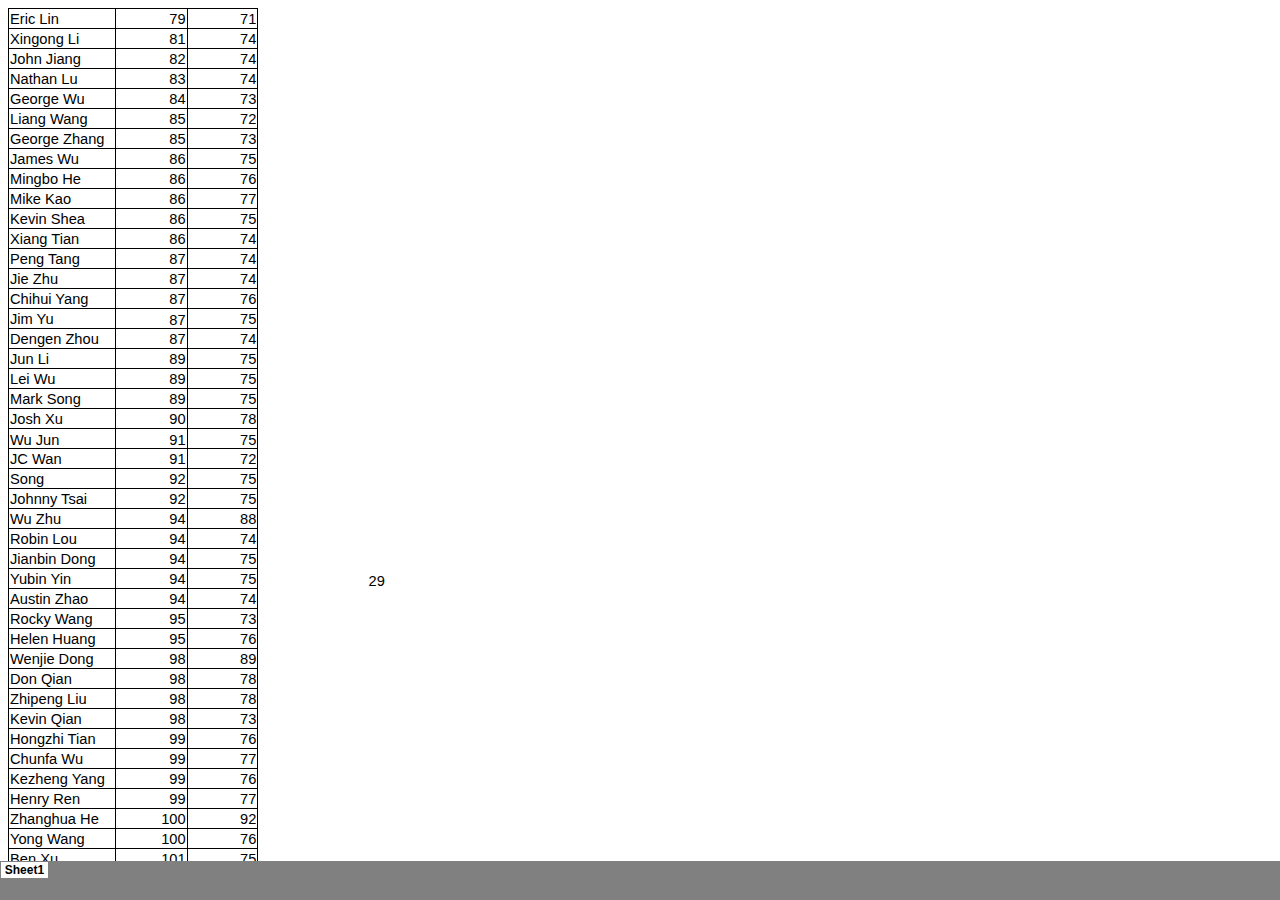
<file: hcgolf/Scores/score10212018_files/tabstrip.htm>
<html>
<head>
<meta http-equiv=Content-Type content="text/html; charset=windows-1252">
<meta name=ProgId content=Excel.Sheet>
<meta name=Generator content="Microsoft Excel 15">
<link id=Main-File rel=Main-File href="../score10212018.htm">

<script language="JavaScript">
<!--
if (window.name!="frTabs")
 window.location.replace(document.all.item("Main-File").href);
//-->
</script>
<style>
<!--
A {
    text-decoration:none;
    color:#000000;
    font-size:9pt;
}
-->
</style>
</head>
<body topmargin=0 leftmargin=0 bgcolor="#808080">
<table border=0 cellspacing=1>
 <tr>
 <td bgcolor="#FFFFFF" nowrap><b><small><small>&nbsp;<a href="sheet001.htm" target="frSheet"><font face="Arial" color="#000000">Sheet1</font></a>&nbsp;</small></small></b></td>

 </tr>
</table>
</body>
</html>
</file>
<file: hcgolf/style/style.css>
html
{ height: 100%;}

*
{ margin: 0;
  padding: 0;}

body
{ font: normal .80em 'trebuchet ms', arial, sans-serif;
  background: #F5F5EE;
  color: #555;}

p
{ padding: 0 0 20px 0;
  line-height: 1.7em;}

img
{ border: 0;}

h1, h2, h3, h4, h5, h6 
{ color: #362C20;
  letter-spacing: 0em;
  padding: 0 0 5px 0;}

h1, h2, h3
{ font: normal 170% 'century gothic', arial;
  margin: 0 0 15px 0;
  padding: 15px 0 5px 0;
  color: #000;}

h2
{ font-size: 160%;
  padding: 9px 0 5px 0;
  color: #009FBC;}

h3
{ font-size: 140%;
  padding: 5px 0 0 0;}

h4, h6
{ color: #009FBC;
  padding: 0 0 5px 0;
  font: normal 110% arial;
  text-transform: uppercase;}

h5, h6
{ color: #888;
  font: normal 95% arial;
  letter-spacing: normal;
  padding: 0 0 15px 0;}

a, a:hover
{ outline: none;
  text-decoration: underline;
  color: #AEB002;}

a:hover
{ text-decoration: none;}

blockquote
{ margin: 20px 0; 
  padding: 10px 20px 0 20px;
  border: 1px solid #E5E5DB;
  background: #FFF;}

ul
{ margin: 2px 0 22px 17px;}

ul li
{ list-style-type: circle;
  margin: 0 0 6px 0; 
  padding: 0 0 4px 5px;
  line-height: 1.5em;}

ol
{ margin: 8px 0 22px 20px;}

ol li
{ margin: 0 0 11px 0;}

.left
{ float: left;
  width: auto;
  margin-right: 10px;}

.right
{ float: right; 
  width: auto;
  margin-left: 10px;}

.center
{ display: block;
  text-align: center;
  margin: 20px auto;}

#main, #logo, #menubar, #site_content, #footer
{ margin-left: auto; 
  margin-right: auto;}

#header
{ background: #323534 url(back.png) repeat-x;
  height: 177px;}

#logo
{ width: 880px;
  position: relative;
  height: 140px;
  background: transparent;}

#logo #logo_text 
{ position: absolute; 
  top: 10px;
  left: 0;}

#logo h1, #logo h2
{ font: normal 300% 'century gothic', arial, sans-serif;
  border-bottom: 0;
  text-transform: none;
  margin: 0 0 0 9px;}

#logo_text h1, #logo_text h1 a, #logo_text h1 a:hover 
{ padding: 22px 0 0 0;
  color: #FFF;
  letter-spacing: 0.1em;
  text-decoration: none;}

#logo_text h1 a .logo_colour
{ color: #E4EC04;}

#logo_text a:hover .logo_colour
{ color: #FFF;}

#logo_text h2
{ font-size: 120%;
  padding: 4px 0 0 0;
  color: #999;}

#menubar
{ width: 880px;
  height: 46px;} 

ul#menu
{ float: right;
  margin: 0;}

ul#menu li
{ float: left;
  padding: 0 0 0 9px;
  list-style: none;
  margin: 1px 2px 0 0;
  background: #5A5A5A url(tab.png) no-repeat 0 0;}

ul#menu li a
{ font: normal 100% 'trebuchet ms', sans-serif;
  display: block; 
  float: left; 
  height: 20px;
  padding: 6px 35px 5px 28px;
  text-align: center;
  color: #FFF;
  text-decoration: none;
  background: #5A5A5A url(tab.png) no-repeat 100% 0;} 

ul#menu li.selected a
{ height: 20px;
  padding: 6px 35px 5px 28px;}

ul#menu li.selected
{ margin: 1px 2px 0 0;
  background: #00C6F0 url(tab_selected.png) no-repeat 0 0;}

ul#menu li.selected a, ul#menu li.selected a:hover
{ background: #00C6F0 url(tab_selected.png) no-repeat 100% 0;
  color: #FFF;}

ul#menu li a:hover
{ color: #E4EC04;}

#site_content
{ width: 880px;
  overflow: hidden;
  margin: 20px auto 0 auto;
  padding: 0 0 10px 0;} 

#sidebar_container
{ float: right;
  width: 224px;}

.sidebar_top
{ width: 222px;
  height: 14px;
  background: transparent url(side_top.png) no-repeat;}

.sidebar_base
{ width: 222px;
  height: 14px;
  background: url(side_base.png) no-repeat;}

.sidebar
{ float: right;
  width: 222px;
  padding: 0;
  margin: 0 0 16px 0;}

.sidebar_item
{ background: url(side_back.png) repeat-y;
  padding: 0 15px;
  width: 192px;}

.sidebar li a.selected
{ color: #444;} 

.sidebar ul
{ margin: 0;} 

#content
{ text-align: left;
  width: 620px;
  padding: 0 0 0 5px;
  float: left;}
  
#content ul
{ margin: 2px 0 22px 0px;}

#content ul li, .sidebar ul li
{ list-style-type: none;
  background: url(bullet.png) no-repeat;
  margin: 0 0 0 0; 
  padding: 0 0 4px 25px;
  line-height: 1.5em;}

#footer
{ width: 100%;
  font-family: 'trebuchet ms', sans-serif;
  font-size: 100%;
  height: 80px;
  padding: 28px 0 5px 0;
  text-align: center; 
  background: #3B3939 url(footer.png) repeat-x;
  color: #A8AA94;}

#footer p
{ line-height: 1.7em;
  padding: 0 0 10px 0;}

#footer a
{ color: #A8AA94;
  text-decoration: none;}

#footer a:hover
{ color: #FFF;
  text-decoration: none;}

.search
{ color: #5D5D5D; 
  border: 1px solid #BBB; 
  width: 134px; 
  padding: 4px; 
  font: 100% arial, sans-serif;}

.form_settings
{ margin: 15px 0 0 0;}

.form_settings p
{ padding: 0 0 4px 0;}

.form_settings span
{ float: left; 
  width: 200px; 
  text-align: left;}
  
.form_settings input, .form_settings textarea
{ padding: 5px; 
  width: 299px; 
  font: 100% arial; 
  border: 1px solid #E5E5DB; 
  background: #FFF; 
  color: #47433F;}
  
.form_settings .submit
{ font: 100% arial; 
  border: 0; 
  width: 99px; 
  margin: 0 0 0 212px; 
  height: 33px;
  padding: 2px 0 3px 0;
  cursor: pointer; 
  background: #3B3B3B; 
  color: #FFF;}

.form_settings textarea, .form_settings select
{ font: 100% arial; 
  width: 299px;}

.form_settings select
{ width: 310px;}

.form_settings .checkbox
{ margin: 4px 0; 
  padding: 0; 
  width: 14px;
  border: 0;
  background: none;}

.separator
{ width: 100%;
  height: 0;
  border-top: 1px solid #D9D5CF;
  border-bottom: 1px solid #FFF;
  margin: 0 0 20px 0;}
  
table
{ margin: 10px 0 30px 0;}

table tr th, table tr td
{ background: #3B3B3B;
  color: #FFF;
  padding: 7px 4px;
  text-align: left;}
  
table tr td
{ background: #E5E5DB;
  color: #47433F;
  border-top: 1px solid #FFF;}
</file>
